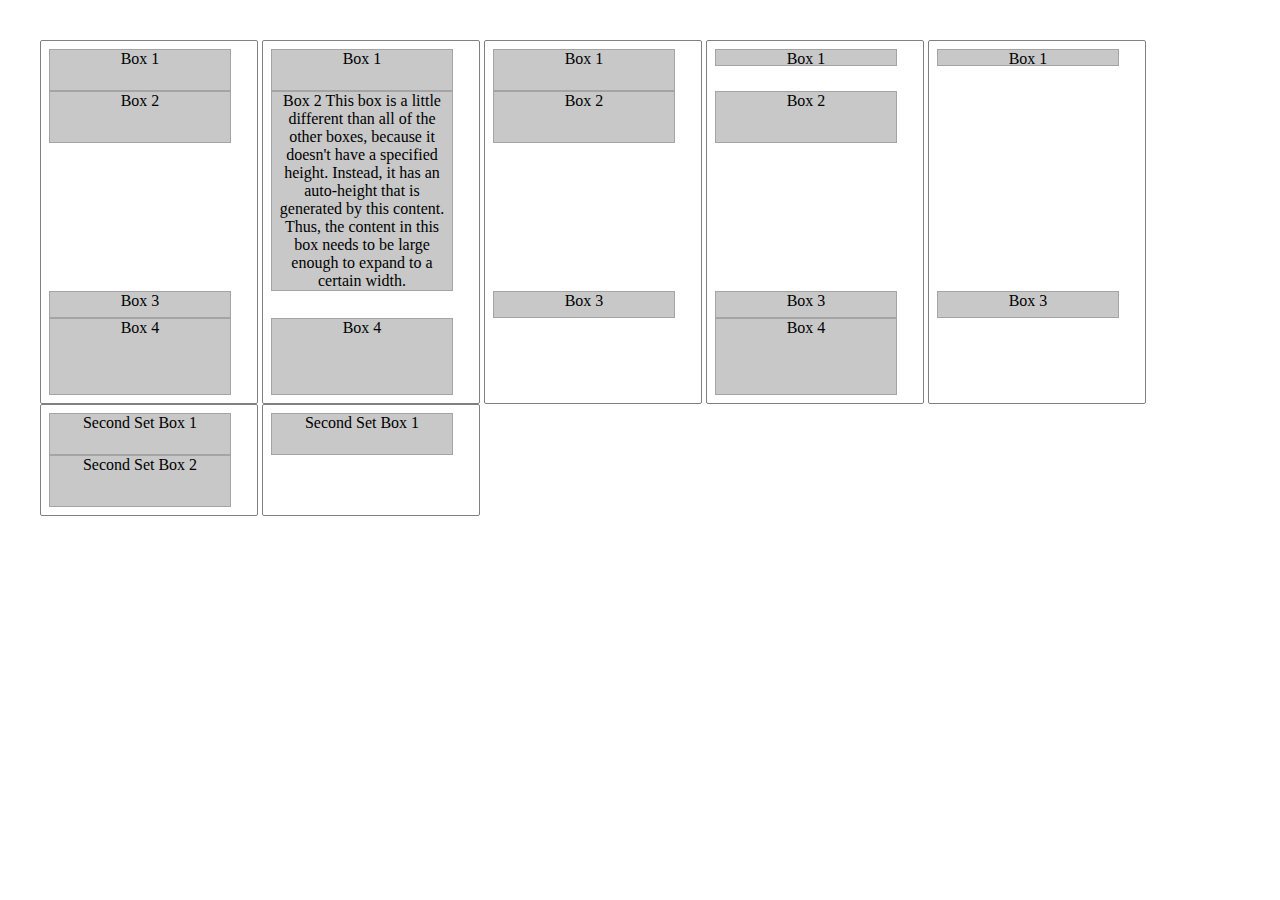
<file: index.html>
<!doctype html>
<html>
  <head>
    <title>Testing Layro</title>
    <link rel="stylesheet" href="style/layro.css" />
  </head>
  <body>
    <div id="mainRoot" data-align="root">
      <div id="col1" data-align="parent" class="outer-box">
  		<div id="1-1" data-row="1" class="inner-box-1 inner-box">
        Box 1
  		</div>
      <div id="1-2" data-row="2" class="inner-box-2 inner-box">
        Box 2
      </div>
      <div id="1-3" data-row="3" class="inner-box-3 inner-box">
        Box 3
      </div>
      <div id="1-4" data-row="4" class="inner-box-4 inner-box">
        Box 4
      </div>
    </div>
    <div id="col2" data-align="parent" class="outer-box">
      <div id="2-1" data-row="1" class="inner-box-1 inner-box">
        Box 1
      </div>
      <div id="2-2" data-row="2" class="inner-box">
        Box 2 This box is a little different than all of the other boxes, because it doesn't have a specified height. Instead, it has an auto-height that is generated by this content. Thus, the content in this box
        needs to be large enough to expand to a certain width.
      </div>
      <div id="2-4" data-row="4" class="inner-box-4 inner-box">
        Box 4
      </div>
    </div>
    <div id="col3" data-align="parent" class="outer-box">
      <div id="3-1" data-row="1" class="inner-box-1 inner-box">
        Box 1
      </div>
      <div id="3-2" data-row="2" class="inner-box-2 inner-box">
        Box 2
      </div>
      <div id="3-3" data-row="3" class="inner-box-3 inner-box">
        Box 3
      </div>
      <!--
      <div id="3-4" data-row="4" class="inner-box-4 inner-box">
        Box 4
      </div>
    -->
    </div>
    <div id="col4" data-align="parent" class="outer-box">
      <div id="4-1" data-row="1" style="height: 15px" class="inner-box-1 inner-box">
        Box 1
      </div>
      <div id="4-2" data-row="2" class="inner-box-2 inner-box">
        Box 2
      </div>
      <div id="4-3" data-row="3" class="inner-box-3 inner-box">
        Box 3
      </div>
      <div id="4-4" data-row="4" class="inner-box-4 inner-box">
        Box 4
      </div>
    </div>
        <div id="col5" data-align="parent" class="outer-box">
      <div id="5-1" data-row="1" style="height: 15px" class="inner-box-1 inner-box">
        Box 1
      </div>
      <!--
      <div id="5-2" data-row="2" class="inner-box-2 inner-box">
        Box 2
      </div>
    -->
      <div id="5-3" data-row="3" class="inner-box-3 inner-box">
        Box 3
      </div>
      <!--
      <div id="5-4" data-row="4" class="inner-box-4 inner-box">
        Box 4
      </div>
    -->
    </div>
  </div>
  <div id="root2" data-align="root">
      <div id="root2-parent1" data-align="parent" class="outer-box">
        <div id="2-1-1" data-row="1" class="inner-box inner-box-1">
          Second Set Box 1
        </div>
        <div id="2-1-2" data-row="2" class="inner-box inner-box-2">
          Second Set Box 2
        </div>
      </div>
      <div id="root2-parent2" data-align="parent" class="outer-box">
        <div id="2-2-1" data-row="1" class="inner-box-1 inner-box">
          Second Set Box 1
        </div>
      </div>
  </div>
  </body>
  <script src="http://code.jquery.com/jquery-1.10.1.min.js"></script>
  <script data-main="script/main" src="script/require.js"></script>
</html>
</file>
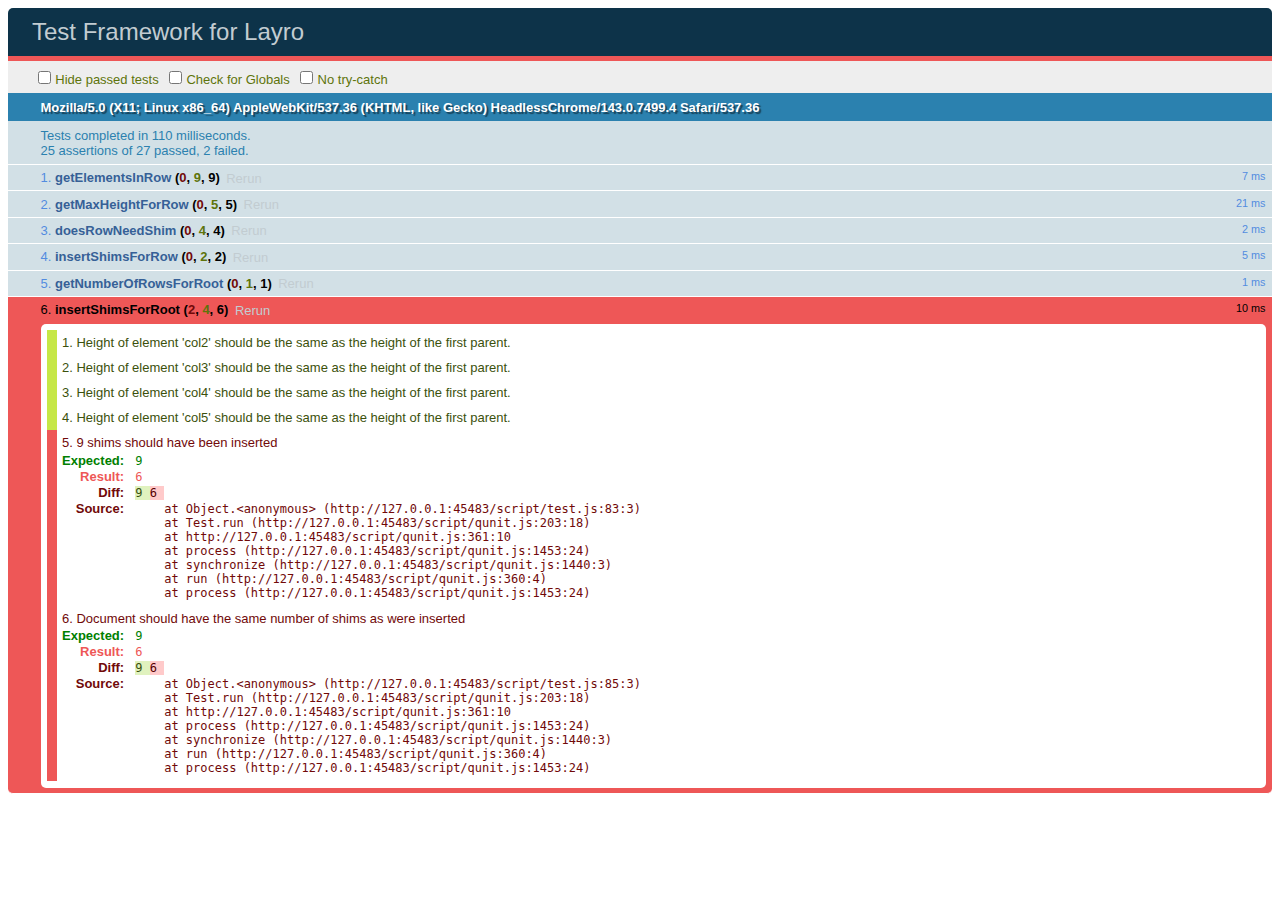
<file: test.html>
<!DOCTYPE html>
<html>
  <head>
    <meta charset="utf-8">
    <title>Test Framework for Layro</title>
    <link rel="stylesheet" href="style/qunit.css">
    <link rel="stylesheet" href="style/layro-test.css">
  </head>
  <body>
    <div id="qunit"></div>
    <div id="qunit-fixture" data-align="root">
      <div id="col1" data-align="parent" class="outer-box">
  		<div id="1-1" data-row="1" class="inner-box-1 inner-box">
        Box 1
  		</div>
      <div id="1-2" data-row="2" class="inner-box-2 inner-box">
        Box 2
      </div>
      <div id="1-3" data-row="3" class="inner-box-3 inner-box">
        Box 3
      </div>
      <div id="1-4" data-row="4" class="inner-box-4 inner-box">
        Box 4
      </div>
  	</div>
    <div id="col2" data-align="parent" class="outer-box">
      <div id="2-1" data-row="1" class="inner-box-1 inner-box">
        Box 1
      </div>
      <div id="2-2" data-row="2" class="inner-box-2 inner-box">
        Box 2
      </div>
      <div id="2-4" data-row="4" class="inner-box-4 inner-box">
        Box 4
      </div>
    </div>
    <div id="col3" data-align="parent" class="outer-box">
      <div id="3-1" data-row="1" class="inner-box-1 inner-box">
        Box 1
      </div>
      <div id="3-2" data-row="2" class="inner-box-2 inner-box">
        Box 2
      </div>
      <div id="3-3" data-row="3" class="inner-box-3 inner-box">
        Box 3
      </div>
      <!--
      <div id="3-4" data-row="4" class="inner-box-4 inner-box">
        Box 4
      </div>
    -->
    </div>
    <div id="col4" data-align="parent" class="outer-box">
      <div id="4-1" data-row="1" style="height: 15px" class="inner-box-1 inner-box">
        Box 1
      </div>
      <div id="4-2" data-row="2" class="inner-box-2 inner-box">
        Box 2
      </div>
      <div id="4-3" data-row="3" class="inner-box-3 inner-box">
        Box 3
      </div>
      <div id="4-4" data-row="4" class="inner-box-4 inner-box">
        Box 4
      </div>
    </div>
        <div id="col5" data-align="parent" class="outer-box">
      <div id="5-1" data-row="1" style="height: 15px" class="inner-box-1 inner-box">
        Box 1
      </div>
      <!--
      <div id="5-2" data-row="2" class="inner-box-2 inner-box">
        Box 2
      </div>
    -->
      <div id="5-3" data-row="3" class="inner-box-3 inner-box">
        Box 3
      </div>
      <!--
      <div id="5-4" data-row="4" class="inner-box-4 inner-box">
        Box 4
      </div>
    -->
    </div>
    </div>
    <script src="script/qunit.js"></script>
    <script src="http://code.jquery.com/jquery-1.10.1.min.js"></script>
    <!-- <script data-main="script/main" src="script/require.js"></script> -->
    <script data-main="script/test" src="script/require.js"></script>
  </body>
</html>
</file>
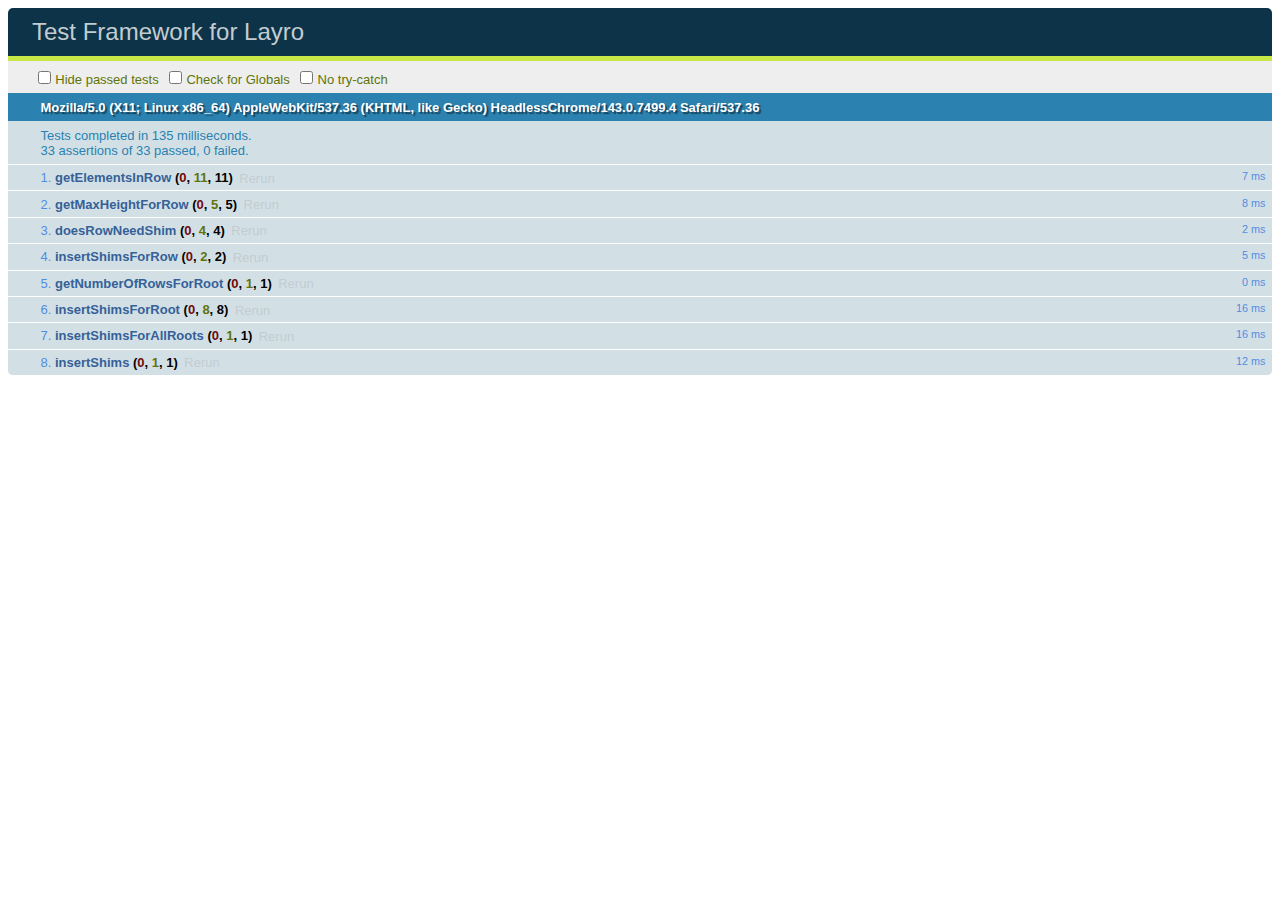
<file: test/test.html>
<!DOCTYPE html>
<html>
  <head>
    <meta charset="utf-8">
    <title>Test Framework for Layro</title>
    <link rel="stylesheet" href="style/qunit.css">
    <link rel="stylesheet" href="style/layro-test.css">
  </head>
  <body>
    <div id="qunit"></div>
    <div id="qunit-fixture">
      <div id="root1" data-align="root">
          <div id="col1" data-align="parent" class="outer-box">
		  <div id="1-1" data-row="1" class="inner-box-1 inner-box">
              Box 1
		  </div>
            <div id="1-2" data-row="2" class="inner-box-2 inner-box">
              Box 2
            </div>
            <div id="1-3" data-row="3" class="inner-box-3 inner-box">
              Box 3
            </div>
            <div id="1-4" data-row="4" class="inner-box-4 inner-box">
              Box 4
            </div>
	</div>
        <div id="col2" data-align="parent" class="outer-box">
          <div id="2-1" data-row="1" class="inner-box-1 inner-box">
            Box 1
          </div>
          <div id="2-2" data-row="2" class="inner-box">
            Box 2 This box is a little different than all of the other boxes, because it doesn't have a specified height.
          </div>
          <div id="2-4" data-row="4" class="inner-box-4 inner-box">
            Box 4
          </div>
        </div>
        <div id="col3" data-align="parent" class="outer-box">
          <div id="3-1" data-row="1" class="inner-box-1 inner-box">
            Box 1
          </div>
          <div id="3-2" data-row="2" class="inner-box-2 inner-box">
            Box 2
          </div>
          <div id="3-3" data-row="3" class="inner-box-3 inner-box">
            Box 3
          </div>
          <!--
          <div id="3-4" data-row="4" class="inner-box-4 inner-box">
            Box 4
          </div>
        -->
        </div>
        <div id="col4" data-align="parent" class="outer-box">
          <div id="4-1" data-row="1" style="height: 15px" class="inner-box-1 inner-box">
            Box 1
          </div>
          <div id="4-2" data-row="2" class="inner-box-2 inner-box">
            Box 2
          </div>
          <div id="4-3" data-row="3" class="inner-box-3 inner-box">
            Box 3
          </div>
          <div id="4-4" data-row="4" class="inner-box-4 inner-box">
            Box 4
          </div>
        </div>
            <div id="col5" data-align="parent" class="outer-box">
          <div id="5-1" data-row="1" style="height: 15px" class="inner-box-1 inner-box">
            Box 1
          </div>
          <!--
          <div id="5-2" data-row="2" class="inner-box-2 inner-box">
            Box 2
          </div>
        -->
          <div id="5-3" data-row="3" class="inner-box-3 inner-box">
            Box 3
          </div>
          <!--
          <div id="5-4" data-row="4" class="inner-box-4 inner-box">
            Box 4
          </div>
        -->
        </div>
      </div>
      <div id="root2" data-align="root">
          <div id="root2-parent1" data-align="parent" class="outer-box">
            <div id="2-1-1" data-row="1" class="inner-box inner-box-1">
              Second Set Box 1
            </div>
            <div id="2-1-2" data-row="2" class="inner-box inner-box-2">
              Second Set Box 2
            </div>
          </div>
          <div id="root2-parent2" data-align="parent" class="outer-box">
            <div id="2-2-1" data-row="1" class="inner-box-1 inner-box">
              Second Set Box 1
            </div>
          </div>
      </div>
    </div>
    <script src="includes/qunit.js"></script>
    <script src="http://code.jquery.com/jquery-1.10.1.min.js"></script>
    <script data-main="includes/test" src="../script/require.js"></script>
  </body>
</html>
</file>
<file: style/layro.css>
/**
 * Most of the styles in this file are just for demonstration. By default, 
 * the shims inserted by layro are not visible (that is, they take up space,
 * but they aren't actually doing anything other than that). If you want them
 * to be visible, you can edit the style class "layroShim", below.
 */
 .layroShim {
 }

body {
	padding: 2em 2em;
}

.outer-box {
	border: 1px solid gray;
	padding: 0.5em 0.5em;
	border-radius: 2px 2px 2px 2px;
  width: 200px;
  display: inline-block;
  vertical-align: top;
}

.inner-box {
	background-color: rgb(200, 200, 200);
  text-align: center;
  width: 90%;
  border: 1px solid rgba(20, 20, 20, 0.2);
}

.inner-box-1 {
  height: 40px;
}

.inner-box-2 {
  height: 50px;
}

.inner-box-3 {
  height: 25px;
}

.inner-box-4 {
  height: 75px;
}
</file>
<file: style/layro-test.css>
.outer-box {
  	  	border: 2px solid rgb(0, 0, 0, 0.5);
  	  	padding: 0.5em 0.5em;
  	  	border-radius: 2px 2px 2px 2px;
        width: 300px;
        display: inline-block;
        vertical-align: top;
  	  }

  	  .inner-box {
  	  	background-color: rgb(238, 238, 238);
        text-align: center;
        border: 1px solid rgb(0, 0, 0, 0.2);
        width: 90%;
  	  }

  	  .inner-box-1 {
        height: 40px;
  	  }

      .inner-box-2 {
        height: 50px;
      }

      .inner-box-3 {
        height: 25px;
      }

      .inner-box-4 {
        height: 75px;
      }

      .measureBox {
        padding: 0;
        margin: 0;
      }
</file>
<file: test/style/layro-test.css>
.outer-box {
  	  	border: 2px solid rgb(0, 0, 0, 0.5);
  	  	padding: 0.5em 0.5em;
  	  	border-radius: 2px 2px 2px 2px;
        width: 300px;
        display: inline-block;
        vertical-align: top;
  	  }

  	  .inner-box {
  	  	background-color: rgb(238, 238, 238);
        text-align: center;
        border: 1px solid rgb(0, 0, 0, 0.2);
        width: 90%;
  	  }

  	  .inner-box-1 {
        height: 40px;
  	  }

      .inner-box-2 {
        height: 50px;
      }

      .inner-box-3 {
        height: 25px;
      }

      .inner-box-4 {
        height: 75px;
      }

      .measureBox {
        padding: 0;
        margin: 0;
      }
</file>
<file: style/qunit.css>
/**
 * QUnit v1.12.0 - A JavaScript Unit Testing Framework
 *
 * http://qunitjs.com
 *
 * Copyright 2012 jQuery Foundation and other contributors
 * Released under the MIT license.
 * http://jquery.org/license
 */

/** Font Family and Sizes */

#qunit-tests, #qunit-header, #qunit-banner, #qunit-testrunner-toolbar, #qunit-userAgent, #qunit-testresult {
	font-family: "Helvetica Neue Light", "HelveticaNeue-Light", "Helvetica Neue", Calibri, Helvetica, Arial, sans-serif;
}

#qunit-testrunner-toolbar, #qunit-userAgent, #qunit-testresult, #qunit-tests li { font-size: small; }
#qunit-tests { font-size: smaller; }


/** Resets */

#qunit-tests, #qunit-header, #qunit-banner, #qunit-userAgent, #qunit-testresult, #qunit-modulefilter {
	margin: 0;
	padding: 0;
}


/** Header */

#qunit-header {
	padding: 0.5em 0 0.5em 1em;

	color: #8699a4;
	background-color: #0d3349;

	font-size: 1.5em;
	line-height: 1em;
	font-weight: normal;

	border-radius: 5px 5px 0 0;
	-moz-border-radius: 5px 5px 0 0;
	-webkit-border-top-right-radius: 5px;
	-webkit-border-top-left-radius: 5px;
}

#qunit-header a {
	text-decoration: none;
	color: #c2ccd1;
}

#qunit-header a:hover,
#qunit-header a:focus {
	color: #fff;
}

#qunit-testrunner-toolbar label {
	display: inline-block;
	padding: 0 .5em 0 .1em;
}

#qunit-banner {
	height: 5px;
}

#qunit-testrunner-toolbar {
	padding: 0.5em 0 0.5em 2em;
	color: #5E740B;
	background-color: #eee;
	overflow: hidden;
}

#qunit-userAgent {
	padding: 0.5em 0 0.5em 2.5em;
	background-color: #2b81af;
	color: #fff;
	text-shadow: rgba(0, 0, 0, 0.5) 2px 2px 1px;
}

#qunit-modulefilter-container {
	float: right;
}

/** Tests: Pass/Fail */

#qunit-tests {
	list-style-position: inside;
}

#qunit-tests li {
	padding: 0.4em 0.5em 0.4em 2.5em;
	border-bottom: 1px solid #fff;
	list-style-position: inside;
}

#qunit-tests.hidepass li.pass, #qunit-tests.hidepass li.running  {
	display: none;
}

#qunit-tests li strong {
	cursor: pointer;
}

#qunit-tests li a {
	padding: 0.5em;
	color: #c2ccd1;
	text-decoration: none;
}
#qunit-tests li a:hover,
#qunit-tests li a:focus {
	color: #000;
}

#qunit-tests li .runtime {
	float: right;
	font-size: smaller;
}

.qunit-assert-list {
	margin-top: 0.5em;
	padding: 0.5em;

	background-color: #fff;

	border-radius: 5px;
	-moz-border-radius: 5px;
	-webkit-border-radius: 5px;
}

.qunit-collapsed {
	display: none;
}

#qunit-tests table {
	border-collapse: collapse;
	margin-top: .2em;
}

#qunit-tests th {
	text-align: right;
	vertical-align: top;
	padding: 0 .5em 0 0;
}

#qunit-tests td {
	vertical-align: top;
}

#qunit-tests pre {
	margin: 0;
	white-space: pre-wrap;
	word-wrap: break-word;
}

#qunit-tests del {
	background-color: #e0f2be;
	color: #374e0c;
	text-decoration: none;
}

#qunit-tests ins {
	background-color: #ffcaca;
	color: #500;
	text-decoration: none;
}

/*** Test Counts */

#qunit-tests b.counts                       { color: black; }
#qunit-tests b.passed                       { color: #5E740B; }
#qunit-tests b.failed                       { color: #710909; }

#qunit-tests li li {
	padding: 5px;
	background-color: #fff;
	border-bottom: none;
	list-style-position: inside;
}

/*** Passing Styles */

#qunit-tests li li.pass {
	color: #3c510c;
	background-color: #fff;
	border-left: 10px solid #C6E746;
}

#qunit-tests .pass                          { color: #528CE0; background-color: #D2E0E6; }
#qunit-tests .pass .test-name               { color: #366097; }

#qunit-tests .pass .test-actual,
#qunit-tests .pass .test-expected           { color: #999999; }

#qunit-banner.qunit-pass                    { background-color: #C6E746; }

/*** Failing Styles */

#qunit-tests li li.fail {
	color: #710909;
	background-color: #fff;
	border-left: 10px solid #EE5757;
	white-space: pre;
}

#qunit-tests > li:last-child {
	border-radius: 0 0 5px 5px;
	-moz-border-radius: 0 0 5px 5px;
	-webkit-border-bottom-right-radius: 5px;
	-webkit-border-bottom-left-radius: 5px;
}

#qunit-tests .fail                          { color: #000000; background-color: #EE5757; }
#qunit-tests .fail .test-name,
#qunit-tests .fail .module-name             { color: #000000; }

#qunit-tests .fail .test-actual             { color: #EE5757; }
#qunit-tests .fail .test-expected           { color: green;   }

#qunit-banner.qunit-fail                    { background-color: #EE5757; }


/** Result */

#qunit-testresult {
	padding: 0.5em 0.5em 0.5em 2.5em;

	color: #2b81af;
	background-color: #D2E0E6;

	border-bottom: 1px solid white;
}
#qunit-testresult .module-name {
	font-weight: bold;
}

/** Fixture */

#qunit-fixture {
	position: absolute;
	top: -10000px;
	left: -10000px;
	width: 1000px;
	height: 1000px;
}
</file>
<file: test/style/qunit.css>
/**
 * QUnit v1.12.0 - A JavaScript Unit Testing Framework
 *
 * http://qunitjs.com
 *
 * Copyright 2012 jQuery Foundation and other contributors
 * Released under the MIT license.
 * http://jquery.org/license
 */

/** Font Family and Sizes */

#qunit-tests, #qunit-header, #qunit-banner, #qunit-testrunner-toolbar, #qunit-userAgent, #qunit-testresult {
	font-family: "Helvetica Neue Light", "HelveticaNeue-Light", "Helvetica Neue", Calibri, Helvetica, Arial, sans-serif;
}

#qunit-testrunner-toolbar, #qunit-userAgent, #qunit-testresult, #qunit-tests li { font-size: small; }
#qunit-tests { font-size: smaller; }


/** Resets */

#qunit-tests, #qunit-header, #qunit-banner, #qunit-userAgent, #qunit-testresult, #qunit-modulefilter {
	margin: 0;
	padding: 0;
}


/** Header */

#qunit-header {
	padding: 0.5em 0 0.5em 1em;

	color: #8699a4;
	background-color: #0d3349;

	font-size: 1.5em;
	line-height: 1em;
	font-weight: normal;

	border-radius: 5px 5px 0 0;
	-moz-border-radius: 5px 5px 0 0;
	-webkit-border-top-right-radius: 5px;
	-webkit-border-top-left-radius: 5px;
}

#qunit-header a {
	text-decoration: none;
	color: #c2ccd1;
}

#qunit-header a:hover,
#qunit-header a:focus {
	color: #fff;
}

#qunit-testrunner-toolbar label {
	display: inline-block;
	padding: 0 .5em 0 .1em;
}

#qunit-banner {
	height: 5px;
}

#qunit-testrunner-toolbar {
	padding: 0.5em 0 0.5em 2em;
	color: #5E740B;
	background-color: #eee;
	overflow: hidden;
}

#qunit-userAgent {
	padding: 0.5em 0 0.5em 2.5em;
	background-color: #2b81af;
	color: #fff;
	text-shadow: rgba(0, 0, 0, 0.5) 2px 2px 1px;
}

#qunit-modulefilter-container {
	float: right;
}

/** Tests: Pass/Fail */

#qunit-tests {
	list-style-position: inside;
}

#qunit-tests li {
	padding: 0.4em 0.5em 0.4em 2.5em;
	border-bottom: 1px solid #fff;
	list-style-position: inside;
}

#qunit-tests.hidepass li.pass, #qunit-tests.hidepass li.running  {
	display: none;
}

#qunit-tests li strong {
	cursor: pointer;
}

#qunit-tests li a {
	padding: 0.5em;
	color: #c2ccd1;
	text-decoration: none;
}
#qunit-tests li a:hover,
#qunit-tests li a:focus {
	color: #000;
}

#qunit-tests li .runtime {
	float: right;
	font-size: smaller;
}

.qunit-assert-list {
	margin-top: 0.5em;
	padding: 0.5em;

	background-color: #fff;

	border-radius: 5px;
	-moz-border-radius: 5px;
	-webkit-border-radius: 5px;
}

.qunit-collapsed {
	display: none;
}

#qunit-tests table {
	border-collapse: collapse;
	margin-top: .2em;
}

#qunit-tests th {
	text-align: right;
	vertical-align: top;
	padding: 0 .5em 0 0;
}

#qunit-tests td {
	vertical-align: top;
}

#qunit-tests pre {
	margin: 0;
	white-space: pre-wrap;
	word-wrap: break-word;
}

#qunit-tests del {
	background-color: #e0f2be;
	color: #374e0c;
	text-decoration: none;
}

#qunit-tests ins {
	background-color: #ffcaca;
	color: #500;
	text-decoration: none;
}

/*** Test Counts */

#qunit-tests b.counts                       { color: black; }
#qunit-tests b.passed                       { color: #5E740B; }
#qunit-tests b.failed                       { color: #710909; }

#qunit-tests li li {
	padding: 5px;
	background-color: #fff;
	border-bottom: none;
	list-style-position: inside;
}

/*** Passing Styles */

#qunit-tests li li.pass {
	color: #3c510c;
	background-color: #fff;
	border-left: 10px solid #C6E746;
}

#qunit-tests .pass                          { color: #528CE0; background-color: #D2E0E6; }
#qunit-tests .pass .test-name               { color: #366097; }

#qunit-tests .pass .test-actual,
#qunit-tests .pass .test-expected           { color: #999999; }

#qunit-banner.qunit-pass                    { background-color: #C6E746; }

/*** Failing Styles */

#qunit-tests li li.fail {
	color: #710909;
	background-color: #fff;
	border-left: 10px solid #EE5757;
	white-space: pre;
}

#qunit-tests > li:last-child {
	border-radius: 0 0 5px 5px;
	-moz-border-radius: 0 0 5px 5px;
	-webkit-border-bottom-right-radius: 5px;
	-webkit-border-bottom-left-radius: 5px;
}

#qunit-tests .fail                          { color: #000000; background-color: #EE5757; }
#qunit-tests .fail .test-name,
#qunit-tests .fail .module-name             { color: #000000; }

#qunit-tests .fail .test-actual             { color: #EE5757; }
#qunit-tests .fail .test-expected           { color: green;   }

#qunit-banner.qunit-fail                    { background-color: #EE5757; }


/** Result */

#qunit-testresult {
	padding: 0.5em 0.5em 0.5em 2.5em;

	color: #2b81af;
	background-color: #D2E0E6;

	border-bottom: 1px solid white;
}
#qunit-testresult .module-name {
	font-weight: bold;
}

/** Fixture */

#qunit-fixture {
	position: absolute;
	top: -10000px;
	left: -10000px;
	width: 1000px;
	height: 1000px;
}
</file>
